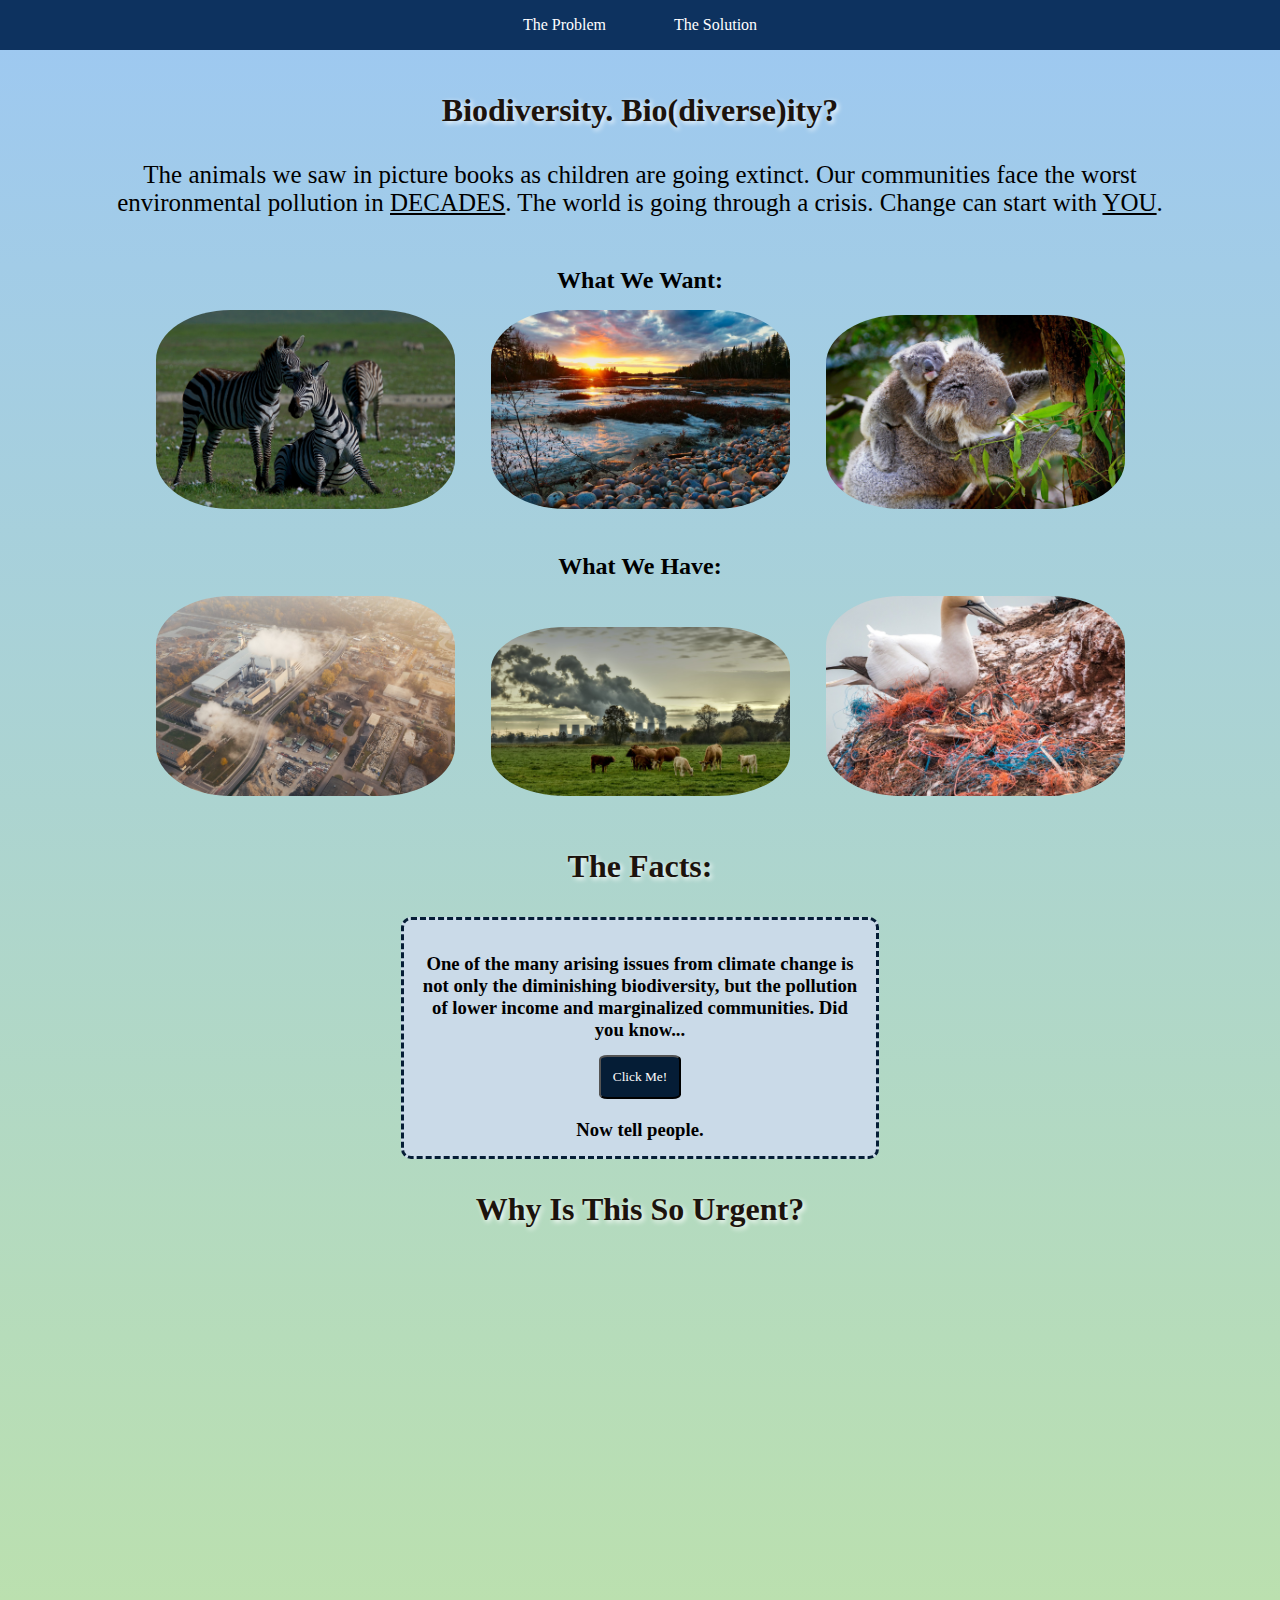
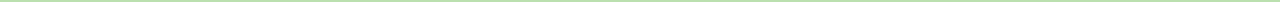
<file: index.html>
<!DOCTYPE html>
<html>
  <head>
    
    <title>Biodiversity</title>
    <meta charset="utf-8" />
	  <meta http-equiv="X-UA-Compatible" content="IE=edge" />
	  <meta name="viewport" content="width=device-width, initial-scale=1" />
    <link rel="preconnect" href="https://fonts.googleapis.com">
<link rel="preconnect" href="https://fonts.gstatic.com" crossorigin>
<link href="https://fonts.googleapis.com/css2?family=Open+Sans&display=swap" rel="stylesheet">

	  <!-- link the webpage's stylesheet -->
	  <link rel="stylesheet" href="/style.css" />

	  <!-- link the webpage's JavaScript file -->
	  <script src="/script.js" defer></script>

  </head>
  
  <body>
     <!-- Navigation bar -->
     <nav>
       <ul>
         <li>
          <a href="index.html">The Problem</a> 
         </li>
         <li>
          <a href="solution.html">The Solution</a> 
         </li>
       </ul>
     </nav>
    
    <main>
    <h1>Biodiversity. Bio(diverse)ity?</h1>
    <p id="homeMsg">The animals we saw in picture books as children are going extinct. Our communities face the worst environmental pollution in <u>DECADES</u>. The world is going through a crisis. Change can start with <u>YOU</u>.</p>

     <h2 class="sect">What We Want:</h2>
      <img class = "coverImg" src="images/zebras.jpeg" alt="2 zebras are together, with one having its head against the other. Another zebra is in the background. They are all on a green field of grass." width=25%>
    <img class = "coverImg" src="images/scenery.webp" alt="A beautiful scene of the ocean and beach is shown. The beach contains many rocks, and the sun is shining through two mountain ranges in the background." width=25%>
    <img class = "coverImg" src="images/koala.jpeg" alt="A baby koala is holding on to the back of her mother, who is climbing a tree. The koala's are gray in color and the background shows green leaves." width=25%>

      <h2 class = "sect"> What We Have:</h2>
       <img class = "coverImg" src="images/smoke.jpeg" alt="The image shows an aerial view of a large city, where smoke is coming out of many factories. The scene looks dull and dreary, with little to no greenery." width=25%>
    <img class = "coverImg" src="images/pollution.jpeg" alt="A group of animals are grazing on a vivid green field. In the background, there are factories with gray smog coming out of them. The sky is polluted by the gray smog." width=25%>
    <img class = "coverImg" src="images/bird.jpeg" alt="A closeup of a bird is shown, where it's near the beach. The beach is littered with plastic strings that could potentially strangle and kill the bird." width=25%>

       <h1 class="heading2">The Facts:</h1>

      <!-- Fact generator -->
    <div class="factGen">
    <h3>One of the many arising issues from climate change is not only the diminishing biodiversity, but the pollution of lower income and marginalized communities. Did you know...</h3>
    <button id="factBtn"> Click Me! </button>
    <p id="fact"></p>
    <h3>Now tell people.</h3>

    </div>

      <!-- Video Embed -->
      
      <h1 class="heading2">Why Is This So Urgent?</h1>

         <iframe class = "vidHome" width="500" height="280" src="https://www.youtube.com/embed/uAXT2uB87MM" title="YouTube video player" frameborder="0" allow="accelerometer; autoplay; clipboard-write; encrypted-media; gyroscope; picture-in-picture; web-share" allowfullscreen></iframe>

      <iframe class = "vidHome" width="500" height="280" src="https://www.youtube.com/embed/4bXfDBbdqgk" title="YouTube video player" frameborder="0" allow="accelerometer; autoplay; clipboard-write; encrypted-media; gyroscope; picture-in-picture; web-share" allowfullscreen></iframe>
   
 
    </main>
  </body>
</html>
</file>
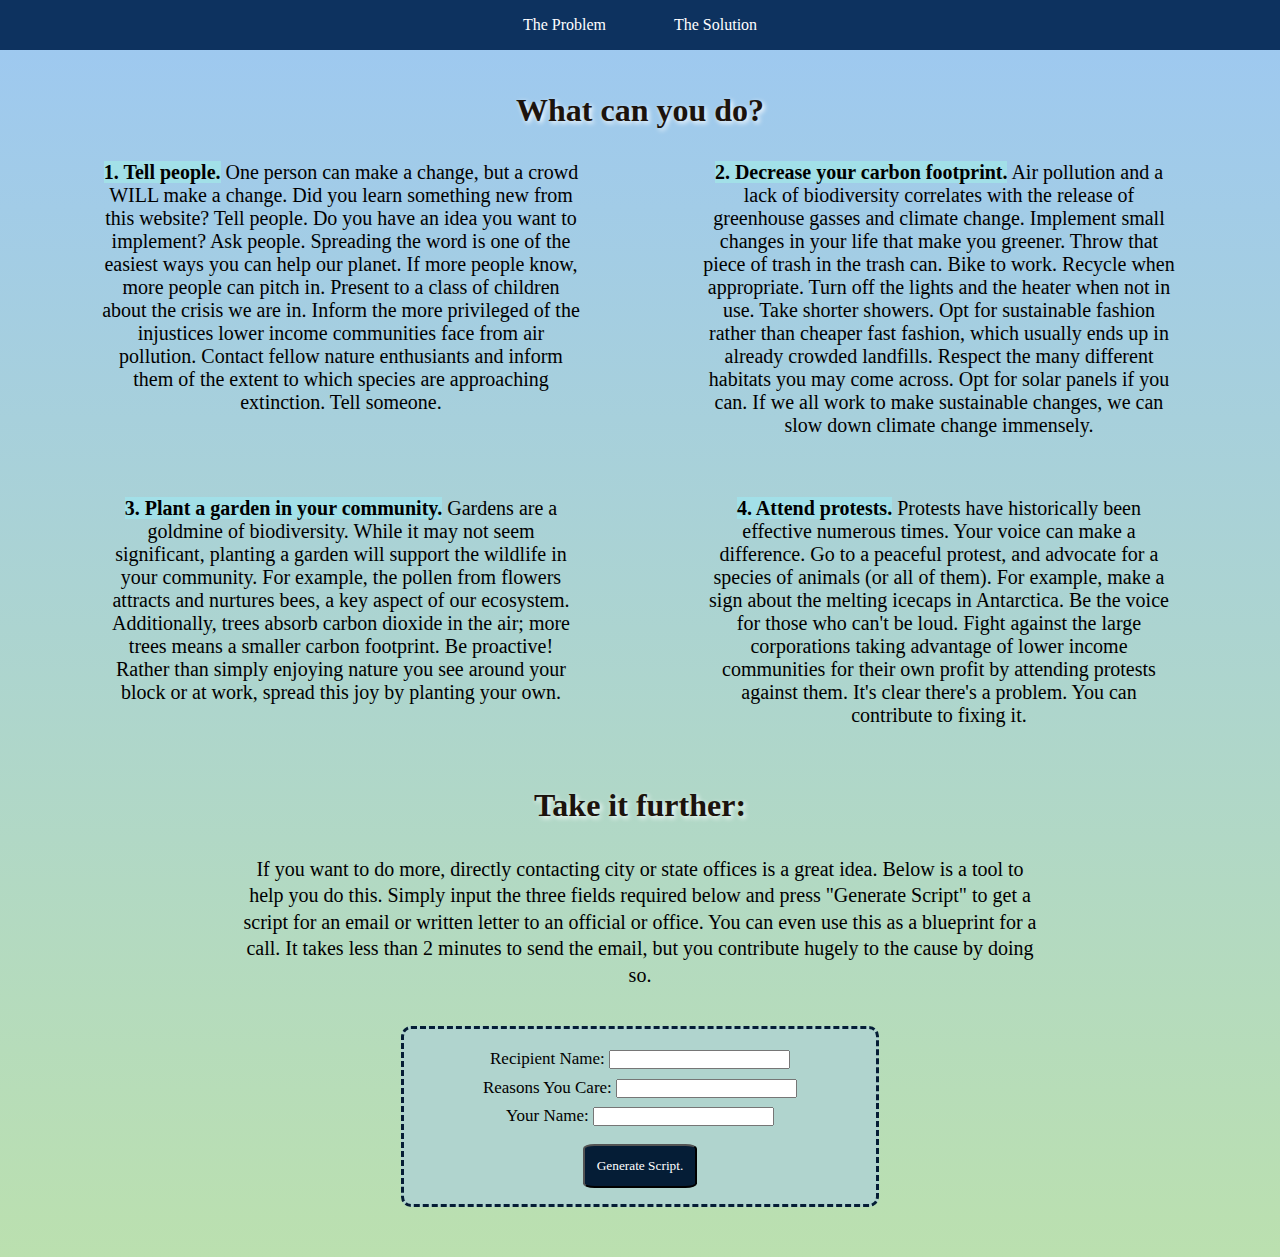
<file: solution.html>
<!DOCTYPE html>
<html>
  <head>
    
    <title>Biodiversity</title>
    <meta charset="utf-8" />
	  <meta http-equiv="X-UA-Compatible" content="IE=edge" />
	  <meta name="viewport" content="width=device-width, initial-scale=1" />

	  <!-- link the webpage's stylesheet -->
	  <link rel="stylesheet" href="/style.css" />

	  <!-- link the webpage's JavaScript file -->
	  <script src="/script.js" defer></script>

  </head>
  
  <body>
     <!-- Navigation bar -->
     <nav>
       <ul>
         <li>
          <a href="index.html">The Problem</a> 
         </li>
         <li>
          <a href="solution.html">The Solution</a> 
         </li>
       </ul>
     </nav>

    
   <main>
    <h1>What can you do?</h1>
  <p class="txtAlign"><mark><b>1. Tell people.</b></mark> One person can make a change, but a crowd WILL make a change. Did you learn something new from this website? Tell people. Do you have an idea you want to implement? Ask people. Spreading the word is one of the easiest ways you can help our planet. If more people know, more people can pitch in. Present to a class of children about the crisis we are in. Inform the more privileged of the injustices lower income communities face from air pollution. Contact fellow nature enthusiants and inform them of the extent to which species are approaching extinction. Tell someone. </p>
    

    <p class="txtAlign"><mark><b>2. Decrease your carbon footprint.</b></mark> Air pollution and a lack of biodiversity correlates with the release of greenhouse gasses and climate change. Implement small changes in your life that make you greener. Throw that piece of trash in the trash can. Bike to work. Recycle when appropriate. Turn off the lights and the heater when not in use. Take shorter showers. Opt for sustainable fashion rather than cheaper fast fashion, which usually ends up in already crowded landfills. Respect the many different habitats you may come across. Opt for solar panels if you can. If we all work to make sustainable changes, we can slow down climate change immensely.</p>

      <p class="txtAlign"><mark><b>3. Plant a garden in your community.</b></mark> Gardens are a goldmine of biodiversity. While it may not seem significant, planting a garden will support the wildlife in your community. For example, the pollen from flowers attracts and nurtures bees, a key aspect of our ecosystem. Additionally, trees absorb carbon dioxide in the air; more trees means a smaller carbon footprint. Be proactive! Rather than simply enjoying nature you see around your block or at work, spread this joy by planting your own. </p>
    

    <p class="txtAlign"><mark><b>4. Attend protests.</b></mark> Protests have historically been effective numerous times. Your voice can make a difference. Go to a peaceful protest, and advocate for a species of animals (or all of them). For example, make a sign about the melting icecaps in Antarctica. Be the voice for those who can't be loud. Fight against the large corporations taking advantage of lower income communities for their own profit by attending protests against them. It's clear there's a problem. You can contribute to fixing it.</p>

    <h1>Take it further:</h1>

    <p id="actionTxt"> If you want to do more, directly contacting city or state offices is a great idea. Below is a tool to help you do this. Simply input the three fields required below and press "Generate Script" to get a script for an email or written letter to an official or office. You can even use this as a blueprint for a call. It takes less than 2 minutes to send the email, but you contribute hugely to the cause by doing so. </p>
     <!-- Textinput thing -->
  <br/>   
<div class = "scriptDes">
  <label for="receiverName"> Recipient Name: </label>
  <input type="text" id="name1">

  <br/>
     
  <label for="yourReasons"> Reasons You Care: </label>
  <input type="text" id="reasons">

<br/>
  
  <label for="yourName"> Your Name: </label>
  <input type="text" id="name2">
  <br/>
  <button id="scriptBtn">Generate Script.</button>
</div>
  <p id="scriptReturned"></p>
   
    </main>     
  </body>
</html>
</file>
<file: style.css>
/* STYLE SECTIONING TAGS */
* { 
   margin: 0px;
   padding: 0px;
}
/* STYLE IMAGES */
img {
  margin-left: 1em;
  margin-right: 1em;
  margin-top: 1em;
  margin-bottom: 1em;
}


/* both styling */

body {
 background-color: #274c91; 
  text-align:center;
 background-image: linear-gradient( #9dc8f2, #bbe0af);
  font-family: 'Ibarra Real Nova', serif;
}

/* STYLE NAV BAR */
nav {
  list-style-type: none;
  background-color: #0D325F;
  overflow:hidden;
  padding: 1em;
}
ul {
  list-style-type: none;
}
li{
  display: inline;
}

li a{
  text-decoration: none;
  color: white;
  padding: 2em;
}
li a:hover{
  background-color: #9dc8f2;
  color: #0D325F;
}

/* STYLE TEXT */

h1 {
  color: #1c130d;
  margin-top: 1em;
  margin-bottom: 1em;
  text-shadow: 2px 2px 5px white;
}

h2{
  margin-left:5em;
  margin-right: 5em;
}

h3{
  margin-top: 1em;
}

main{
  margin-left: 2em;
  margin-right: 2em;
  padding: 10px;
}



/* problem styling*/

#homeMsg
{
  font-size:25px;
  margin-left:3em;
  margin-right:3em;
  margin-bottom:2em;
}

.sect
{
  margin-top: 1em;
}

.coverImg
{
  border-radius:25%
}


.heading2{
  margin-bottom: 1em;
  margin-top: 1em;
}


/* Styling the fact button and corresponding text*/

.factGen{
  background-color:#cadae8;
  border-radius: 10px;
  padding: 15px;
  margin-top: 30px;
  margin-left: 30%;
  margin-right: 30%;
  font-family: 'Roboto Slab', serif;
  border-color: #051d36;
  border-style: dashed;
}

#factBtn{
  margin-top: 1em;
  padding: 0.9em;
  color: white;
  background-color: #051d36;
  font-family: 'Edu VIC WA NT Beginner', cursive;
  border-radius: 10%;
}

#factBtn:hover {
   background-color: #9dc8f2;
  color:#051d36;
}

#fact{
  margin-top: 1em;
  margin-bottom: 1em;
  font-size: 20px;
  line-height: 0.9cm;
}

.vidHome
{
  margin-top:1em;
  margin-bottom:2em;
  margin-left:2em;
  margin-right:2em;
}



/*solution styling*/

mark{
  background-color: #a2e0e8;
}

/*for the solution page to align the text into 2 columns*/
.txtAlign {
  max-width: 40%;
  display: inline;
  float:left;
  margin-right: 5%;
  margin-left: 5%;
  margin-bottom: 3em;
  font-size: 20px;
}


  /*to style the script generator */

#actionTxt{
  font-size:20px;
  line-height: 0.7cm;
  margin-right:10em;
  margin-left:10em;
}

 .scriptDes {
   background: #b0d4ce;
   border-radius: 10px;
   padding: 16px;
   margin-top: 20px;
   margin-right:30%;
   margin-left:30%;
   text-align: center;
   line-height: 0.75cm;
   font-size: 17px;
   font-family: 'Roboto Slab', serif;
   border-color: #051d36;
   border-style: dashed;
 }

#scriptBtn {
  margin-top: 1em;
  padding: 0.9em;
  color: white;
  background-color: #051d36;
  font-family: 'Edu VIC WA NT Beginner', cursive;
  border-radius: 10%;
}

#scriptBtn:hover {
   background-color: #9AC4F8;
  color: #051d36;
}

#scriptReturned {
  margin-top: 1em;
  margin-bottom: 2em;
  margin-right: 20%;
  margin-left: 20%;
  font-size:20px;
  line-height: 0.7cm;
}
}
</file>
